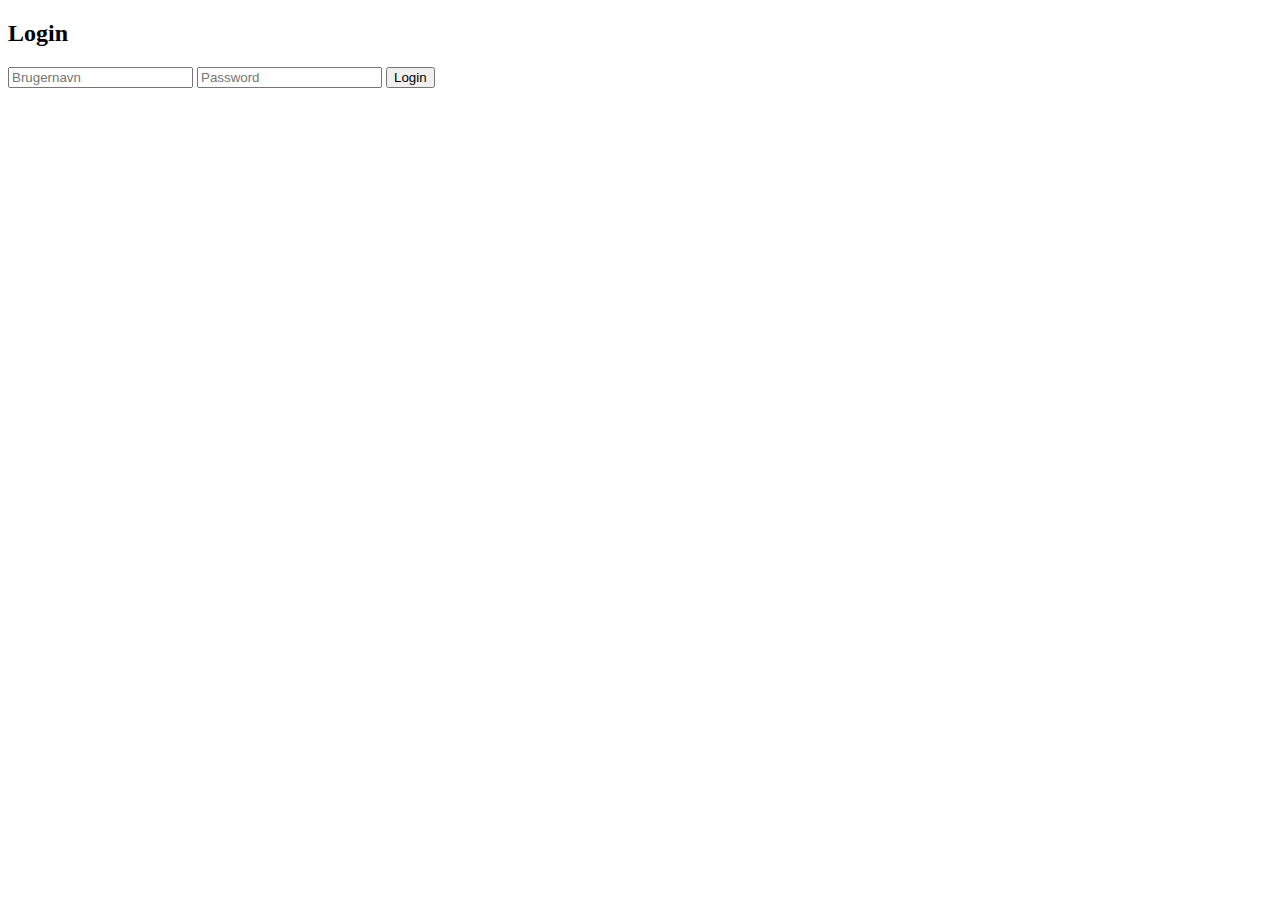
<file: src/main/resources/static/login.html>
<!DOCTYPE html>
<html lang="en">
<head>
    <meta charset="UTF-8">
    <title>Login</title>
</head>
<body>

<h2>Login</h2>
<form id="loginForm">
    <label for="username"></label>
    <input type="text" id="username" placeholder="Brugernavn"/>

    <label for="password"></label>
    <input type="password" id="password" placeholder="Password"/>
    <button type="submit">Login</button>
</form>

<script src="js/login.js"></script>

</body>
</html>
</file>
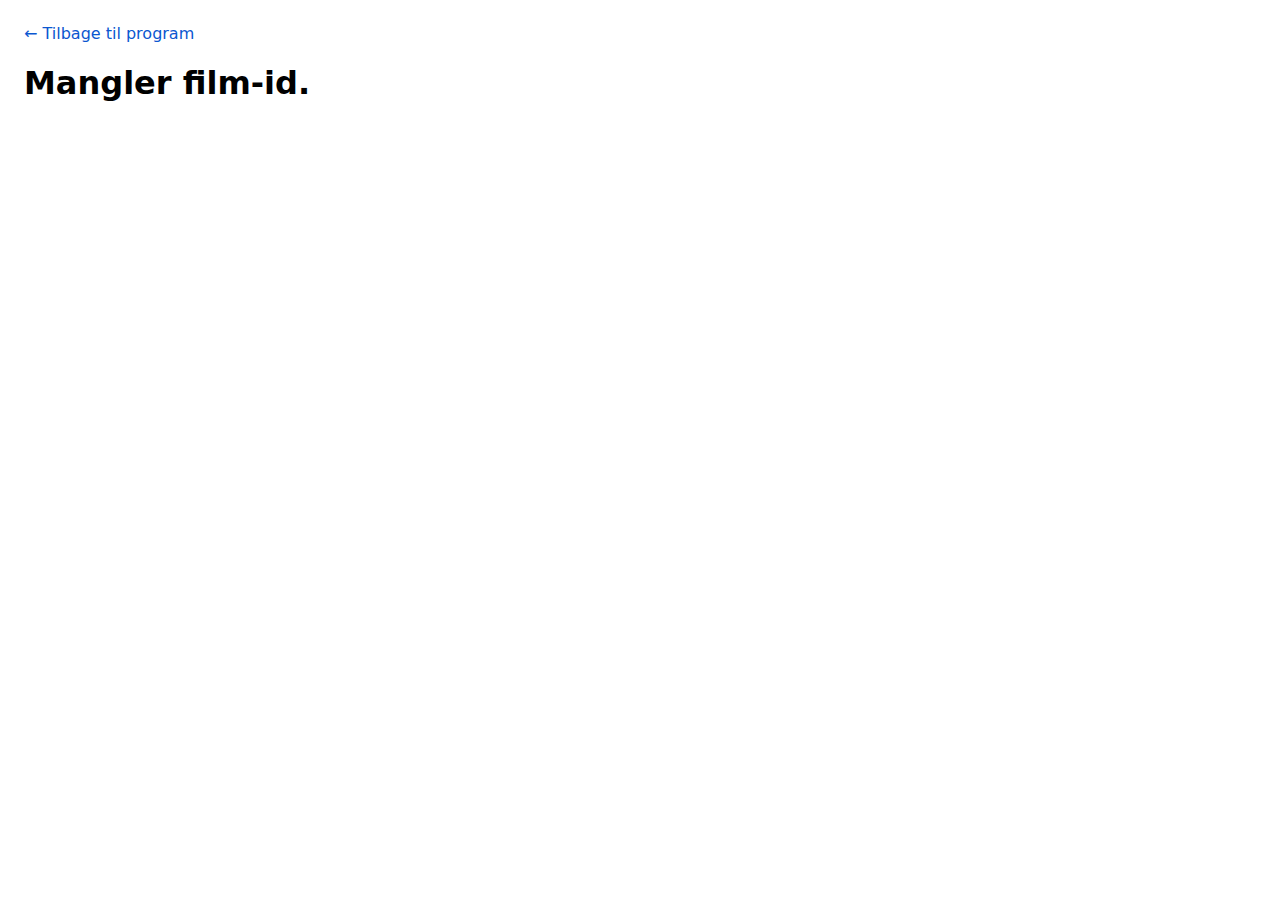
<file: src/main/resources/template/movie.html>
<!doctype html>
<html lang="da">
<head>
    <meta charset="utf-8" />
    <title>KinoXP – Filmdetaljer</title>
    <meta name="viewport" content="width=device-width,initial-scale=1" />
    <style>
        body { font-family: system-ui, sans-serif; margin: 24px; }
        a { text-decoration: none; color: #0b57d0; }
        .muted { color:#666; }
    </style>
</head>
<body>
<a href="index.html">← Tilbage til program</a>
<h1 id="title">Indlæser…</h1>
<p class="muted" id="meta"></p>
<p id="actors"></p>
<p id="desc"></p>
<p id="lang"></p>

<script src="app.js"></script>
<script>
    (async function loadDetails() {
        const params = new URLSearchParams(location.search);
        const id = params.get('id');
        if (!id) {
            document.getElementById('title').textContent = "Mangler film-id.";
            return;
        }

        try {
            const m = await api.getMovie(id);
            document.getElementById('title').textContent = m.title;
            document.getElementById('meta').textContent =
                `${m.category} • ${m.ageLimit}+ • ${m.durationMin} min • ${m.releaseYear}`;
            document.getElementById('actors').textContent =
                "Medvirkende: " + (m.actors || "—");
            document.getElementById('desc').textContent = m.description || "—";
            document.getElementById('lang').textContent = "Sprog: " + (m.language || "—");
        } catch (e) {
            document.getElementById('title').textContent = "Kunne ikke hente filmen.";
        }
    })();
</script>
</body>
</html>
</file>
